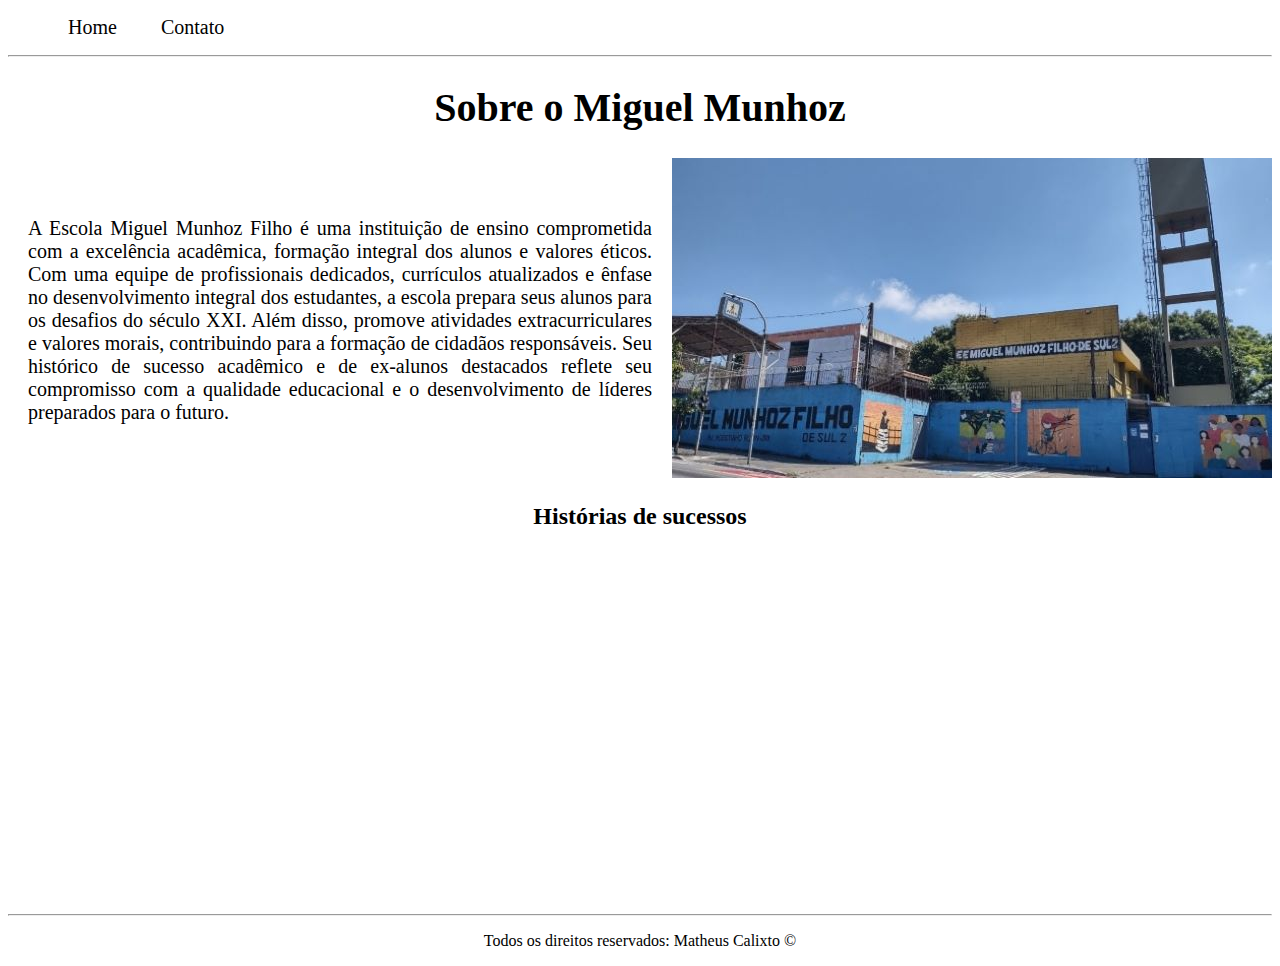
<file: index.Html>
<!DOCTYPE html>
<html lang="pt-br">

<head>
    <meta charset="UTF-8">
    <meta name="viewport" content="width=device-width, initial-scale=1.0">
    <title>Escola</title>
    <link rel="stylesheet" href="./assets/styles/styles.css">
</head>

<body>
    <ul id="menu">
        <li>
            <a href="index.Html">Home</a>
        </li>
        <li>
            <a href="Contato.html">Contato</a>
        </li>
    </ul>
    <hr>
    <H1 class="center"> Sobre o Miguel Munhoz</H1>
    <div class="Container">
        <div>
            <p class="p-40 justify">A Escola Miguel Munhoz Filho é uma instituição de ensino comprometida com a excelência acadêmica, formação integral dos alunos e valores éticos. Com uma equipe de profissionais dedicados, currículos atualizados e ênfase no desenvolvimento integral dos estudantes, a escola prepara seus alunos para os desafios do século XXI. Além disso, promove atividades extracurriculares e valores morais, contribuindo para a formação de cidadãos responsáveis. Seu histórico de sucesso acadêmico e de ex-alunos destacados reflete seu compromisso com a qualidade educacional e o desenvolvimento de líderes preparados para o futuro.</p>
        </div>
        

        <div>
            <img class="p-40'" src="./assets/img/Miguel Munhoz.jpg" alt="Foto da escola E.E. MIGUEL MUNHOZ FILHO">
        </div>

    </div>
    

    <h2 class="c1">Histórias de sucessos</h2>
    <div class="Container mg-50">
        <iframe 
            width="560" 
            height="315" 
            src="https://www.youtube.com/embed/Vv9sFlydIZ0?si=yqvjR3KEAg3fplAv"
            title="YouTube video player" 
            frameborder="0"
            allow="accelerometer; autoplay; clipboard-write; encrypted-media; gyroscope; picture-in-picture; web-share"
            allowfullscreen>
        </iframe>
    </div>
    <hr>
    <footer>
        <p class="c1">
            Todos os direitos reservados: Matheus Calixto &copy
        </p>
    </footer>
</body>

</html>
</file>
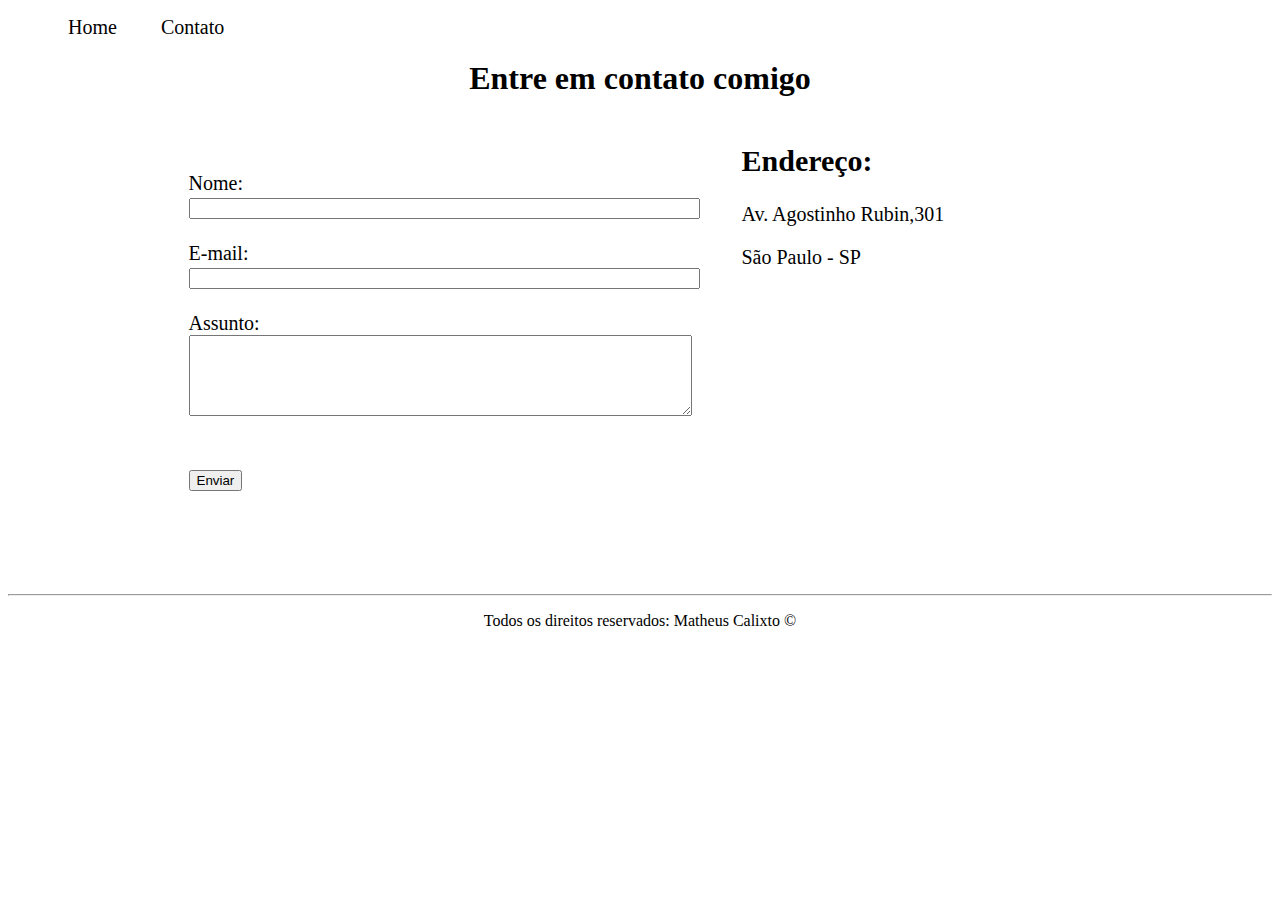
<file: Contato.html>
<!DOCTYPE html>
<html lang="pt-br">

<head>
    <meta charset="UTF-8">
    <meta name="viewport" content="width=device-width, initial-scale=1.0">
    <title>Contato</title>
    <link rel="stylesheet" href="./assets/styles/styles.css">

</head>

<body>
    <ul id="menu">
        <li>
            <a href="index.Html">Home</a>
        </li>
        <li>
            <a href="Contato.html">Contato</a>
        </li>
    </ul>
    <h1 class="c1">Entre em contato comigo</h1>

    <div class="Container mg-50">
        <div>
            <form>
                <label for="nome">Nome:</label><br>
                <input type="text" id="nome" onkeyup="validaNome()">
                <div id="text-nome"></div>
                <br>
                <label for="email">E-mail:</label><br>
                <input type="email" id="email" onkeyup="validaEmail()">
                <div id="text-email"></div>
                <br>
                <label for="Assunto">Assunto:</label><br>
                <textarea name="Assunto" id="Assunto" cols="60" rows="5" onkeyup="validaAssunto()"></textarea>
                <div id="text-assunto"></div>
                <br>
                <br>
                <button onclick="enviar()">Enviar</button>
        
                
            </form>
        </div>
        <div class="ml-50">
            <H2>Endereço:</H2>

            <p>Av. Agostinho Rubin,301</p>
            <p>São Paulo - SP</p>
    
            <iframe
                src="https://www.google.com/maps/embed?pb=!1m18!1m12!1m3!1d3654.476443935138!2d-46.762519826228775!3d-23.65891387873289!2m3!1f0!2f0!3f0!3m2!1i1024!2i768!4f13.1!3m3!1m2!1s0x94ce53023ef7d3bf%3A0x5105c4460ec208c2!2sEscola%20Estadual%20Miguel%20Munhoz%20Filho!5e0!3m2!1spt-BR!2sbr!4v1695574144748!5m2!1spt-BR!2sbr"
                width="350" height="250" style="border:0;" allowfullscreen="" loading="lazy"
                referrerpolicy="no-referrer-when-downgrade" onmousemove="mapazoom()" onmouseout="mapanormal()" id="mapa"></iframe>
            </iframe>
        </div>
    </div>
    <hr>
    <footer>
        <p class="c1">
            Todos os direitos reservados: Matheus Calixto &copy
        </p>
    </footer>

    <script src="./assets/js/script.js"></script>
    
</body>

</html>
</file>
<file: assets/styles/styles.css>
/*Estilo da paginas index.html*/
.center{
    text-align: center;
    font-size: 40px;
}
.Container{
    font-size: 20px;
    display: flex;
    flex-flow: row;
    justify-content: center;
    align-items: center;
}
.justify{
    text-align: justify;
}
#menu li{
    display: inline;
    padding: 20px;
}
#menu li a{
    text-decoration: none;
    color: black;
    font-size: 20px;
}
#menu li a:hover{
    color: grey ;
}
.p-40{
    padding: 20px;
}
.c1{
    text-align: center;
}
.mg-50{
    margin-bottom: 50px;
}

/* Estilo da paginas Contato.html */

.ml-50{
    margin-left: 50px;
}
</file>
